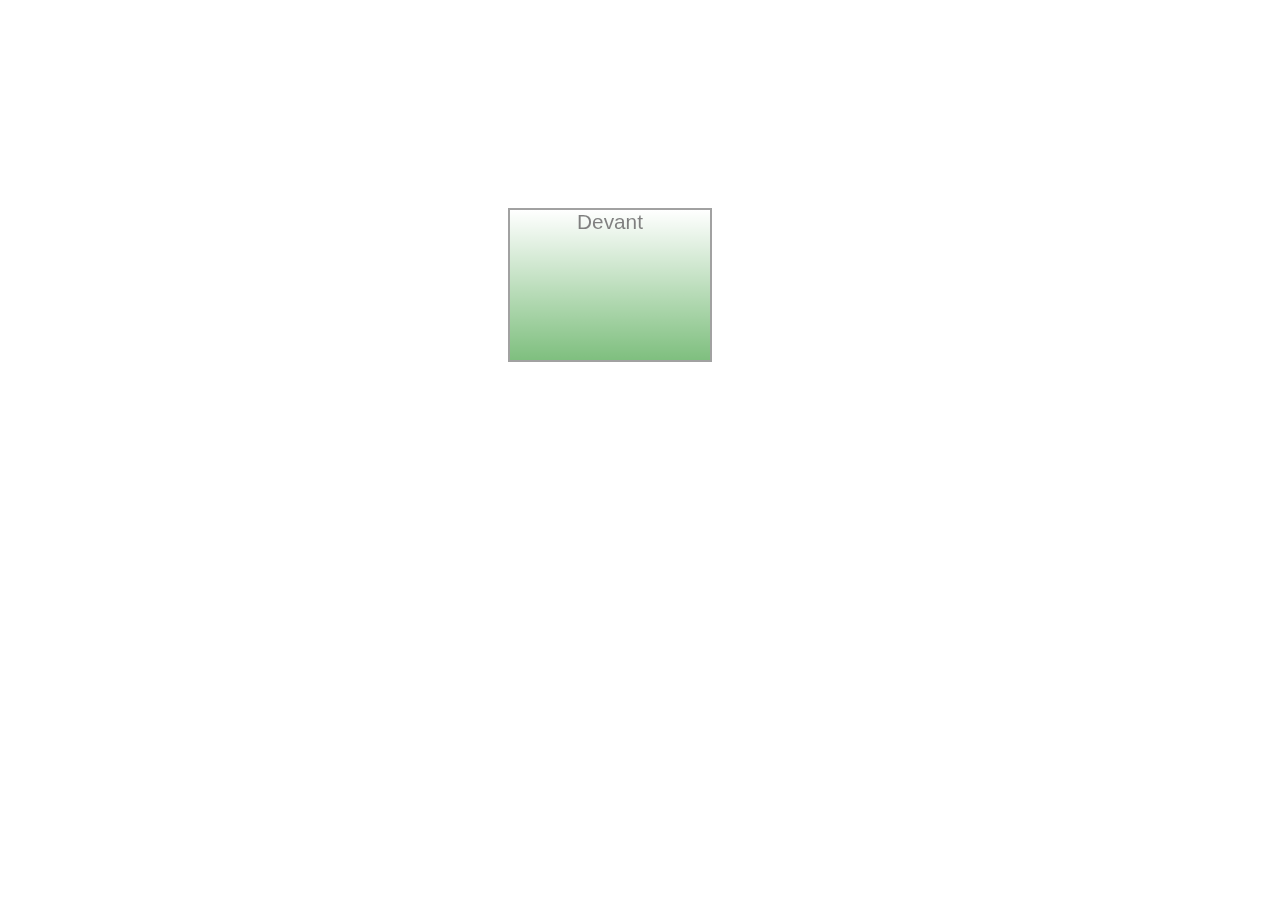
<file: webagency_images/index.html>
<!DOCTYPE html>
<html>
    <head>
        <meta charset="utf-8" />
        <title>Transformations 3D</title>
        <link rel="stylesheet" href="css/style.css" />
    </head>

    <body>
        <div id="devant">Devant</div>
        <div id="derriere">Derrière !</div>
    </body>
</html>
</file>
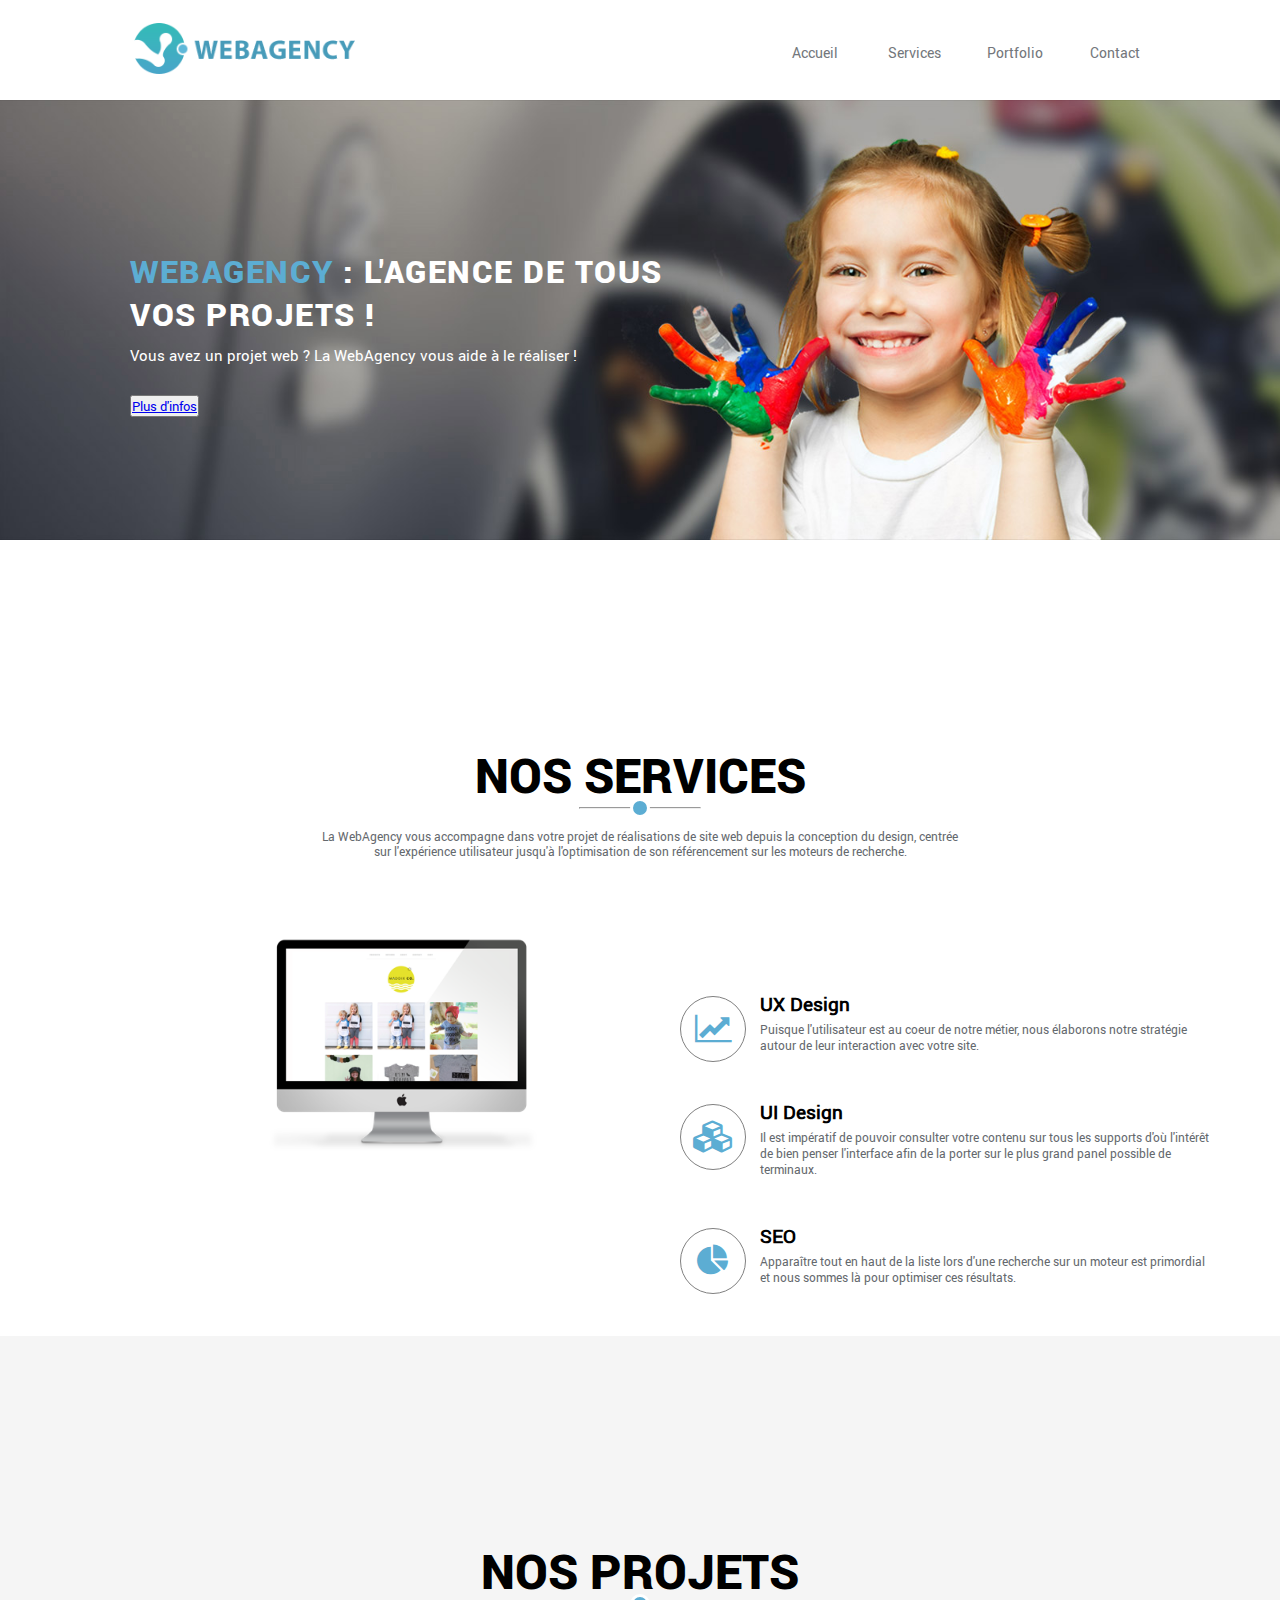
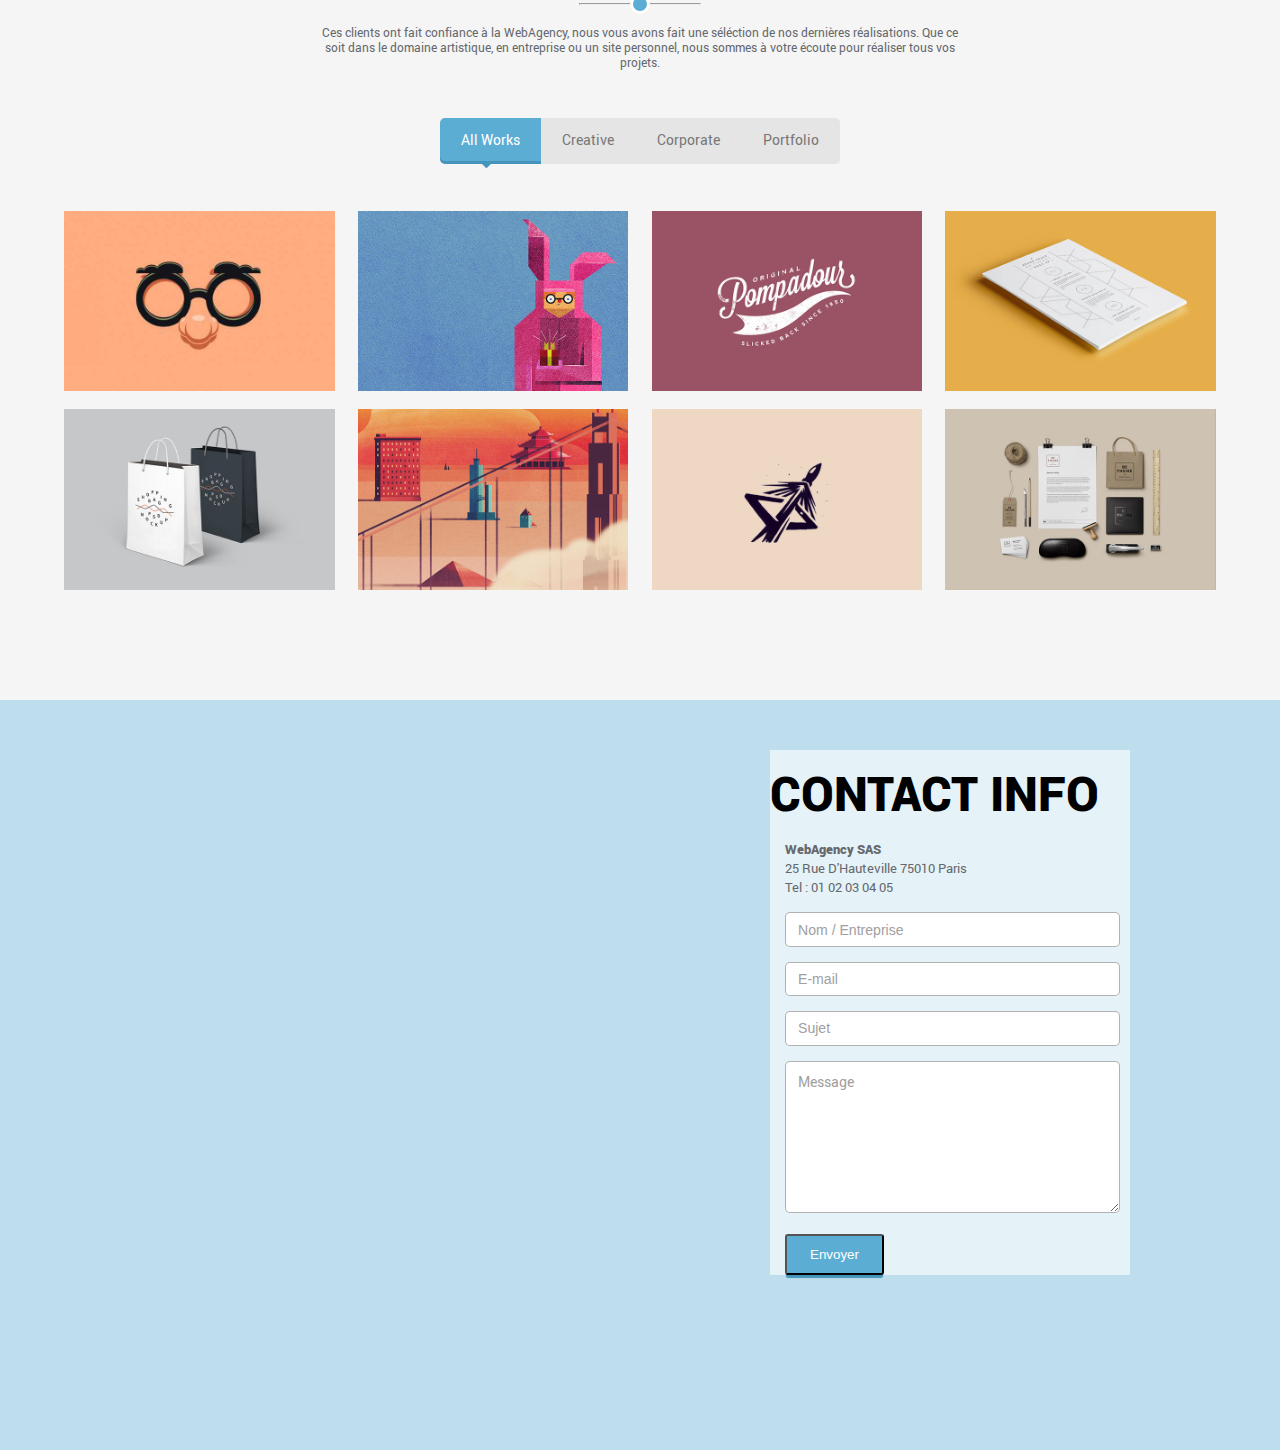
<file: webagency/www/index.html>
<!DOCTYPE html>
<html>
  <head>
    <meta charset="utf-8" />
    <meta name="viewport" content="width=device-width, initial-scale=1.0">
    <link rel="stylesheet" href="css/style.css" />
    <link
      rel="stylesheet"
      href="https://use.fontawesome.com/releases/v5.7.1/css/all.css"
      integrity="sha384-fnmOCqbTlWIlj8LyTjo7mOUStjsKC4pOpQbqyi7RrhN7udi9RwhKkMHpvLbHG9Sr"
      crossorigin="anonymous"
    />
    <title>WebAgency - Création de site web</title>
  </head>

  <body>
    <div class="main-wrapper">
      <header>
        <div class="header-wrapper">
          <div class="logo">
            <a href="#"><img src="img/logo.png" alt="Logo Webagency"/></a>
          </div>

          <nav class="nav_main">
            <ul>
              <li><a href="#">Accueil</a></li>
              <li><a href="#Services">Services</a></li>
              <li><a href="#Portfolio">Portfolio</a></li>
              <li><a href="#Contacts">Contact</a></li>
            </ul>
          </nav>
        </div>
        <!-- END header_wrapper -->
      </header>

      <div class="banner">
        <div class="banner_img">
          <i class="fas fa-angle-left fa-angle"></i>
          <img src="img/slider/bg1.jpg" alt="banner" />
          <i class="fas fa-angle-right fa-angle"></i> <span></span>
        </div>

        <div class="banner_slogan">
          <h1><strong><span class="blue">Webagency</span> : l'agence de tous <br />vos projets !</strong></h1>
          <p>
            Vous avez un projet web ? <span>La WebAgency vous aide à le réaliser !</span>
          </p>
          <button class="bouton_bleu">
            <a href="#Portfolio">Plus d'infos</a>
          </button>
        </div>
      </div>

      <section class="services-wrapper">
        <div id="Services" class="services">
          <h1>Nos services</h1>
          <hr />
          <p>
            La WebAgency vous accompagne dans votre projet de réalisations de site web depuis la conception du design, centrée sur l'expérience utilisateur jusqu'à l'optimisation de son référencement sur les moteurs de recherche.
          </p>
        </div>

        <div class="foot_block">
          <div class="imac">
            <img src="img/main-feature.png" alt="Photo_iMac" />
          </div>

          <div class="services_list">
            <ul>
              <li class="chart">
                <i class="fas fa-circle"></i>
                <h2>UX Design</h2>
                <p>
                  Puisque l'utilisateur est au coeur de notre métier, nous élaborons notre stratégie autour de leur interaction avec votre site.
                </p>
              </li>
              <li class="cubes">
                <i class="fas fa-circle"></i>
                <h2>UI Design</h2>
                <p>
                  Il est impératif de pouvoir consulter votre contenu sur tous les supports d'où l'intérêt de bien penser l'interface afin de la porter sur le plus grand panel possible de terminaux.
                </p>
              </li>
              <li class="pie">
                <i class="fas fa-circle"></i>
                <h2>SEO</h2>
                <p>
                  Apparaître tout en haut de la liste lors d'une recherche sur un moteur est primordial et nous sommes là pour optimiser ces résultats.
                </p>
              </li>
            </ul>
          </div>
        </div>
        <!-- END foot_block -->
      </section>
      <!-- END service_wrapper -->

      <section class="portfolio-wrapper">
        <div id="Portfolio" class="portfolio">
          <h1>Nos projets</h1>
          <hr />
          <p>
            Ces clients ont fait confiance à la WebAgency, nous vous avons fait une séléction de nos dernières réalisations. Que ce soit dans le domaine artistique, en entreprise ou un site personnel, nous sommes à votre écoute pour réaliser tous vos projets.
          </p>
        </div>
        <div class="nav_projets">
          <div class="nav-wrapper">
            <input
              type="radio"
              id="all"
              class="btn-filter border-left"
              checked="checked"
            />
            <label for="btn-filter">All Works</label>
            <span class="btn-radio"></span>
            <input type="radio" id="creative" class="btn-filter" />
            <label for="btn-filter">Creative</label>
            <span class="btn-radio"></span>
            <input type="radio" id="corporate" class="btn-filter" />
            <label for="btn-filter" onclick>Corporate</label>
            <span class="btn-radio"></span>
            <input
              type="radio"
              id="portfolio"
              class="btn-filter border-right"
            />
            <label for="btn-filter" onclick>Portfolio</label>
            <span class="btn-radio"></span>
          </div>
        </div>
        <div class="works">
              <figure>
                <img src="img/portfolio/01.jpg" alt="portfolio" />
                <figcaption>
                  <h3>Cyrano était myope</h3>
                  <p>Site internet de la pièce de théâtre</p>
                </figcaption>
              </figure>
              <figure>
                <img src="img/portfolio/02.jpg" alt="portfolio" />
                <figcaption>
                  <h3>Super Lapin</h3>
                  <p>Portail de vente de carottes en masse</p>
                </figcaption>
              </figure>
              <figure>
                <img src="img/portfolio/03.jpg" alt="portfolio" />
                <figcaption>
                  <h3>Original Pompadour</h3>
                  <p>Soyez frais, soyons vrais !</p>
                </figcaption>
              </figure>
              <figure>
                <img src="img/portfolio/04.jpg" alt="portfolio" />
                <figcaption>
                  <h3>Origami mon ami</h3>
                  <p>Site officiel du championnat d'Origami</p>
                </figcaption>
              </figure>
              <figure>
                <img src="img/portfolio/05.jpg" alt="portfolio" />
                <figcaption>
                  <h3>Shopping Bag</h3>
                  <p>Créateur de sacs de courses recyclables</p>
                </figcaption>
              </figure>
              <figure>
                <img src="img/portfolio/06.jpg" alt="portfolio" />
                <figcaption>
                  <h3>Nuage Magique</h3>
                  <p> Une agence de voyage pas comme les autres</p>
                </figcaption>
              </figure>
              <figure>
                <img src="img/portfolio/07.jpg" alt="portfolio" />
                <figcaption>
                  <h3>Une fusée dans la tête</h3>
                  <p>Un studio de jeux vidéos explosif</p>
                </figcaption>
              </figure>
              <figure>
                <img src="img/portfolio/08.jpg" alt="portfolio" />
                <figcaption>
                  <h3>Minimalistes</h3>
                  <p>Charte graphique papier / numérique</p>
                </figcaption>
              </figure>
        </div>
      </section>

      <footer>
        <div id="Contacts" class="google-wrapper">
          <div class="google-map">
            <iframe
              src="https://www.google.com/maps/embed?pb=!1m18!1m12!1m3!1d2624.2214246080616!2d2.347636916071253!3d48.87305530762744!2m3!1f0!2f0!3f0!3m2!1i1024!2i768!4f13.1!3m3!1m2!1s0x47e66e145ccb3091%3A0x9495beee8c96ec27!2s25+Rue+d&#39;Hauteville%2C+75010+Paris!5e0!3m2!1sen!2sfr!4v1550007203620"
              width="100%"
              height="750px"
              frameborder="0"
              style="border:0"
              allowfullscreen
            ></iframe>
            <div class="google-map-overlay"></div>
          </div>
        </div>

        <div class="form-wrapper">
          <form method="post" action="traitement.php">
            <h1>Contact Info</h1>
            <p>
              <span class="web-sas">WebAgency SAS</span><br />
              25 Rue d'Hauteville 75010 Paris <br />
              Tel : 01 02 03 04 05
            </p>
            <p>
              <input
                type="text"
                name="pseudo"
                id="pseudo"
                placeholder="Nom / Entreprise"
                size="30"
                maxlength="10"
              />
            </p>
            <p>
              <input
                type="email"
                name="email"
                id="email"
                placeholder="E-mail"
                size="30"
                maxlength="10"
              />
            </p>
            <p>
              <input
                type="text"
                name="sujet"
                id="sujet"
                placeholder="Sujet"
                size="30"
                maxlength="10"
              />
            </p>
            <p>
              <textarea
                name="message"
                id="message"
                cols="30"
                rows="10"
                placeholder="Message"
              ></textarea>
            </p>
            <input
              type="submit"
              value="Envoyer"
              class="submit bouton_bleu"
            />
          </form>
        </div>
      </footer>
    </div>
    <!-- END main_wrapper -->
  </body>
</html>
</file>
<file: webagency_images/css/style.css>
body
{
    perspective: 800px;
}

div
{
    width: 200px;
    height: 150px;
    position: absolute;
    top: 200px;
    left: 500px;
    opacity: 0.5;
    border: 2px solid #444;
    text-align: center;
    font-size: 1.3em;
    font-family: arial, sans-serif;
    transition: 2s;
    backface-visibility: hidden; /* Permet d'éviter de voir le bloc de dos */
}

#devant
{
    z-index: 100;
    background-image: linear-gradient(white, green);
}

#derriere
{
    z-index: 50;
    background-image: linear-gradient(white, red);
    transform: rotateY(-180deg); /* Celui-ci est retourné par défaut */
}

#devant:hover
{
    transform: rotateY(360deg); /* On passe de 0 à 360° : tour complet */
}

/*
Astuce :
Lorsqu'on survole le bloc devant, on applique une rotation au bloc derriere
*/
#devant:hover + #derriere
{
    transform: rotateY(180deg);  /* On passe de -180° à 180° : tour complet */
}
</file>
<file: webagency/www/css/style.css>
/* Définition des polices personnalisées */

@font-face {
  src: url("../font/Roboto-Regular-webfont.eot");
  src: url("../font/Roboto-Regular-webfont.eot?#iefix")
      format("embedded-opentype"),
    url("../font/Roboto-Regular-webfont.woff") format("woff"),
    url("../font/Roboto-Regular-webfont.ttf") format("truetype"),
    url("../font/Roboto-Regular-webfont.svg#robotoregular") format("svg");
  font-family: "roboto";
  font-style: normal;
  font-weight: normal;
}

@font-face {
  src: url("../font/Roboto-Black-webfont.eot");
  src: url("../font/Roboto-Black-webfont.eot?#iefix")
      format("embedded-opentype"),
    url("../font/Roboto-Black-webfont.woff") format("woff"),
    url("../font/Roboto-Black-webfont.ttf") format("truetype"),
    url("../font/Roboto-Black-webfont.svg#robotoblack") format("svg");
  font-family: "roboto-black";
  font-style: normal;
  font-weight: normal;
}

@font-face {
  src: url("..//font/fontawesome-webfont.eot");
  src: url("..//font/fontawesome-webfont.eot?#iefix")
      format("embedded-opentype"),
    url("..//font/fontawesome-webfont.woff") format("woff"),
    url("..//font/fontawesome-webfont.ttf") format("truetype"),
    url("..//font/fontawesome-webfont.svg#fontawesome-webfont") format("svg");
  font-family: "fontawesome";
  font-style: normal;
  font-weight: normal;
}

/* Définition des propriétés personnalisées */

/* :root {
  --color-fill: #5cadd3;
  --color-inactive: #e5e5e5;
  --color-shadow: #4494bb;
  --gray-text: #65696e;
} */

/* Eléments principaux de la page */

* {
  margin: 0;
  padding: 0;
}

h1,
h3 {
  padding-top: 10px;
  font-family: "roboto-black", serif;
  font-size: 3em;
  text-transform: uppercase;
}

h2 {
  font-family: "roboto", serif;
  font-size: 1.2em;
}

a,
label {
  font-family: "roboto", serif;
}

p {
  padding: 10px 0;
  color: #65696e;
  font-family: "roboto", serif;
  font-size: 0.9vw;
}

strong {
  display: block;
  font-family: "roboto-black", serif;
  font-size: 0.7em;
  text-transform: uppercase;
}

::before,
::after {
  font-family: "fontawesome";
}

a.bouton_bleu {
  border: none;
  font-size: 1em;
}

a.bouton_bleu,
input.bouton_bleu {
  box-shadow: 0 4px 1px -1px #4494bb;
  border-radius: 3px;
  background-color: #5cadd3;
  padding: 11px 23px;
  color: white;
  text-decoration: none;
}

div.main-wrapper {
  margin: 0 auto;
  width: 100%;
}

header {
  position: fixed;
  opacity: 0.9;
  z-index: 100;
  background: white;
  width: 100%;
  height: 100px;
}

div.header-wrapper {
  display: flex;
  align-items: center;
  justify-content: space-between;
}

div.logo {
  padding-left: 10%;
}

div.logo img {
  width: 90%;
}

/* Navigation */

.nav_main {
  padding-right: 9%;
  color: #65696e;
}

.nav_main ul {
  display: flex;
  justify-content: center;
  list-style-type: none;
}

.nav_main li {
  border-top: 2px solid transparent;
  padding-top: 42px;
  width: 100px;
  text-align: center;
}

.nav_main li:hover {
  border-top: 2px solid #5cadd3;
}

.nav_main a {
  color: #65696e;
  font-size: 1.5vmin;
  text-decoration: none;
}

.nav_main a:hover {
  color: black;
}

/* Bannière */

div.banner {
  margin: 0 auto;
  width: auto;
}

div.banner_img img {
  padding-top: 100px;
  width: 100%;
}

div.banner_img {
  display: flex;
  position: relative;
  align-items: center;
  justify-content: center;
}

/* boutons gauche / droite slideshow */

i.fa-angle-left::before,
i.fa-angle-right::before {
  display: block;
  position: absolute;
  background: rgba(0, 0, 0, 0.2);
  color: white;
  font-size: 25px;
}

i.fa-angle-left::before {
  border-top-right-radius: 45px;
  border-bottom-right-radius: 45px;
  padding: 25px 20px 25px 5px;
}

i.fa-angle-right::before {
  right: 0;
  border-top-left-radius: 45px;
  border-bottom-left-radius: 45px;
  padding: 25px 5px 25px 20px;
}

div.banner_slogan {
  position: absolute;
  margin-top: -23.5%;
  padding-left: 130px;
  color: white;
  font-size: 1.2vw;
  letter-spacing: 0.1em;
}

div.banner_slogan span.blue {
  color: #5cadd3;
}

div.banner_slogan p {
  color: white;
  font-size: 1.2vw;
  letter-spacing: 0;
  margin-bottom: 20px;
}

div.banner_img span.load-blue {
  position: absolute;
  bottom: 0;
  left: 0;
  border-bottom: 5px solid #5cadd3;
  width: 10%;
  z-index: 10;
}

div.banner_img span.load-dark {
  position: absolute;
  bottom: 0;
  left: 0;
  border-bottom: 5px solid rgba(0, 0, 0, 0.2);
  width: 100%;
}

/* Services */

div.services {
  margin: 0 auto;
  padding-top: 15%;
  width: 50%;
  text-align: center;
}

div.services h3 {
  margin-bottom: 20px;
}

div.services p {
  margin-top: 10px;
}

hr {
  margin: 0 auto;
  width: 120px;
}

hr::before {
  position: absolute;
  margin: -10px;
  border: 3px solid white;
  border-radius: 100%;
  background: #5cadd3;
  width: 14px;
  height: 14px;
  content: "";
}

div.foot_block {
  display: flex;
  justify-content: center;
  margin: 0 auto;
  margin-top: 50px;
}

div.imac,
div.services_list {
  padding-right: 5%;
  width: 50%;
}

div.imac img {
  margin-left: 35%;
  width: 70%;
}

div.services_list {
  padding-top: 6%;
  line-height: 1em;
}

div.services_list ul {
  padding-left: 120px;
  line-height: 1em;
  list-style: none;
}

li {
  padding-bottom: 40px;
}

li.chart:before {
  content: "\f201";
}

li.cubes:before {
  content: "\f1b3";
}

li.pie:before {
  content: "\f200";
}

li:before {
  float: left;
  margin-left: -2.5em;
  border: 1px solid gray;
  border-radius: 50%;
  width: 64px;
  height: 64px;
  color: #5cadd3;
  font-size: 32px;
  line-height: 2em;
  text-align: center;
}

i {
  float: left;
  margin-top: 1.9em;
  margin-left: -1.6em;
  color: #5cadd3;
  font-size: 14px;
}

/* Projets */

section.portfolio-wrapper {
  background-color: #f5f5f5;
  padding-bottom: 10%;
}

div.portfolio {
  margin: 0 auto;
  width: 50%;
  height: 140px;
  text-align: center;
  padding-top: 15%;
}

div.services h3, .portfolio h3 {
  margin-bottom: 20px;
  padding-top: 10px;
  font-family: "roboto-black", serif;
  font-size: 3em;
  color: black;
  text-transform: uppercase;
}

div.portfolio p {
  margin-top: 10px;
}

.nav_projets {
  position: relative;
  margin: 0 auto;
  padding-top: 50px;
  width: 400px;
  color: #787878;
}

.nav-wrapper {
  display: flex;
  justify-content: space-between;
  box-shadow: 0px 3px 0px 0px rgb(229, 229, 229);
  border-radius: 5px;
  background-color: rgb(229, 229, 229);
}

.btn-filter + label {
  display: block;
  position: relative;
}

input[type="radio"] {
  position: absolute;
  opacity: 0;
  cursor: pointer;
  width: 0;
}

input.border-left + label {
  border-top-left-radius: 5px;
  border-bottom-left-radius: 5px;
}

input.border-right + label {
  border-top-right-radius: 5px;
  border-bottom-right-radius: 5px;
}

label {
  padding: 12px 20.8px;
  font-size: 0.9em;
  text-align: center;
  text-decoration: none;
}

label:hover,
input[type="radio"]:checked + label {
  box-shadow: 0px 3px 0px 0px #4494bb;
  background-color: #5cadd3;
  color: white;
}

label:hover::after,
input[type="radio"]:checked + label::after {
  position: absolute;
  margin: 23px 0 0 -40%;
  color: #4494bb;
  font-size: 22px;
  content: "\f0d7";
}

div.works {
  grid-column-gap: 2%;
  grid-row-gap: 5%;
  display: grid;
  grid-template-columns: auto auto auto auto;
  margin: 0 auto;
  margin-top: 50px;
  max-width: 90%;
}

figure {
  position: relative;
}

figure img {
  display: block;
  width: 100%;
}

figcaption {
  display: table-caption;
  position: absolute;
  visibility: hidden;
  margin-top: -70px;
  background-color: rgba(0, 0, 0, 0.4);
  height: 70px;
  line-height: 0.8em;
  text-align: left;
}

figcaption h1,
h3 {
  display: inline-block;
  padding: 15px 0 0 15px;
  color: white;
  font-size: 1.2em;
  line-height: 0.9;
  text-transform: capitalize;
}

figcaption p {
  display: inline-block;
  padding-left: 15px;
  color: white;
}

figcaption::before {
  vertical-align: bottom;
  float: right;
  margin-top: -25px;
  margin-right: 10px;
  border: 2px solid white;
  border-radius: 50%;
  background-color: #5cadd3;
  padding: 10px;
  width: 25px;
  height: 25px;
  color: white;
  font-size: 1.1vw;
  line-height: 25px;
  text-align: center;
  content: "\f06e";
}

figure:hover figcaption {
  visibility: visible;
}

/* Contact */

div.google-wrapper {
  position: relative;
  z-index: 80;
  width: 100%;
  height: 630px;
}

iframe {
  width: 100%;
  height: 750px;
  border: 0;
}

div.google-map-overlay {
  position: absolute;
  top: 0;
  left: 0;
  opacity: 0.4;
  background: rgb(92, 173, 211);
  width: 100%;
  height: 750px;
  pointer-events: none;
}

div.form-wrapper {
  position: absolute;
  right: 0;
  z-index: 90;
  margin-top: -580px;
  margin-right: 150px;
  background: rgba(255, 255, 255, 0.6);
  width: 360px;
  height: 525px;
}

form h3,
form p {
  padding: 15px 0 0 15px;
  line-height: 1.5em;
  text-transform: capitalize;
}

.web-sas {
  font-family: "roboto-black", serif;
}

form h3 {
  font-size: 1.4em;
  color: black
}

form p {
  font-size: 0.8em;
}

::placeholder {
  color: rgb(160, 160, 160);
  font-weight: 500;
}

input[type="text"],
input[type="email"],
textarea {
  border: 0.5px solid rgba(0, 0, 0, 0.3);
  border-radius: 5px;
  padding-left: 12px;
  width: 93%;
  height: 2.3em;
  font-size: 1.1em;
}

textarea {
  padding-top: 10px;
  height: 10em;
  font-family: "roboto", serif;
}

input.bouton_bleu {
  position: absolute;
  margin: 15px;
}

/* Version Responsive */

/* Version mobile */

@media screen and (max-width: 480px) {
  h1 {
    font-size: 6vw;
  }

  h2 {
    font-size: 1.2em;
  }

  p {
    padding: 10px 0;
    font-size: 3.7vw;
    text-align: justify;
  }

  strong {
    display: block;
    font-size: 4vw;
    text-transform: uppercase;
  }

  header {
    width: 100%;
    height: 170px;
  }

  div.header-wrapper {
    flex-direction: column;
  }

  div.logo {
    padding: 0;
  }

  .nav_main {
    padding: 0;
  }

  div.logo img {
    margin: 0 auto;
    padding-top: 30px;
  }

  .nav_main ul {
    display: flex;
  }

  .nav_main li {
    display: inline-block;
    border: none;
    padding-top: 32px;
    max-width: 80px;
  }

  .nav_main a {
    font-size: 3.5vmin;
    text-decoration: none;
  }

  .nav_main li:hover {
    border: none;
  }

  div.banner_img img {
    padding-top: 170px;
  }

  i.fa-angle-left::before,
  i.fa-angle-right::before {
    font-size: 12px;
  }

  i.fa-angle-left::before {
    margin-top: 40px;
  }

  i.fa-angle-right::before {
    margin-top: 40px;
  }

  div.banner_slogan {
    position: absolute;
    margin-top: -30.8%;
    padding-left: 31.2px;
    color: white;
    letter-spacing: 0.1em;
  }

  div.banner_slogan p {
    font-size: 2.6vw;
  }

  div.banner_slogan p span {
    display: block;
  }

  a.bouton_bleu {
    display: none;
  }

  div.services,
  div.portfolio {
    width: 80%;
  }

  div.foot_block {
    display: flex;
    flex-direction: column;
    align-items: center;
    margin: 0 auto;
  }

  div.imac,
  div.services_list {
    padding-right: 0;
    width: 100%;
  }

  div.imac img {
    margin: 0 auto;
    width: 100%;
  }

  div.services_list {
    padding: 6% 6% 0 0;
    width: 80%;
    line-height: 1em;
  }

  div.services_list ul {
    padding-left: 90px;
    line-height: 1em;
    list-style: none;
  }

  .nav_projets {
    position: relative;
    margin: 0 auto;
    width: 100%;
    top: 30px;
  }

  .nav-wrapper {
    position: relative;
    margin: 10% auto;
    width: 90%;
  }

  label {
    padding: 3.6px 14.3px;
    font-size: 0.8em;
  }

  label:hover::after,
  input[type="radio"]:checked + label::after {
    margin: 16px 0 0 -40%;
  }

  div.works {
    display: block;
    width: 80%;
  }

  figure {
    padding-bottom: 30px;
  }

  figcaption::before {
    font-size: 4.5vw;
  }

  .map-formulaire-wrapper {
    display: flex;
    flex-direction: column-reverse;
  }

  div.google-wrapper {
  height: 750px;
  }

  iframe {
    display: block;
  }

  div.form-wrapper {
    display: block;
    position: relative;
    margin-top: 0;
  }
}

/* Version tablette */

@media screen and (min-width: 481px) and (max-width: 768px) {
  /* h1 {
    font-size: 6vw;
  } */

  h2 {
    font-size: 1.2em;
  }

  p {
    padding: 10px 0;
    font-size: 1.5vw;
  }

  .nav_main li {
    width: 70px;
  }

  .nav_main a {
    font-size: 0.9em;
  }

  div.banner_slogan p {
    font-size: 1.5vw;
  }

  div.banner_slogan p span {
    display: block;
  }

  figcaption {
    visibility: hidden;
    margin-top: -50px;
    background-color: rgba(0, 0, 0, 0.4);
    height: 50px;
    line-height: 0.8em;
    text-align: left;
  }

  figcaption h3 {
    padding: 15px 0 0 4px;
    color: white;
    font-size: 0.6em;
    line-height: 0.1;
    text-transform: capitalize;
  }

  figcaption p {
    display: inline-block;
    padding: 0 0 0 4px;
    color: white;
    font-size: 0.5em;
  }

  figcaption::before {
    vertical-align: bottom;
    float: right;
    margin-top: -15px;
    margin-right: 10px;
    border: 2px solid white;
    border-radius: 50%;
    background-color: #5cadd3;
    padding: 10px;
    width: 10px;
    height: 10px;
    color: white;
    font-size: 0.8em;
    line-height: 9px;
    text-align: center;
    content: "\f06e";
  }

  figure:hover figcaption {
    visibility: visible;
  }

  div.form-wrapper {
    margin-top: -539px;
    margin-right: 25%;
    background: rgb(255, 255, 255);
    width: 50%;
  }
}

/* Version TV 4K */

@media screen and (min-width: 2560px) {
  h1 {
    font-size: 5vw;
  }

  h2 {
    font-size: 1.5vw;
  }

  p {
    padding: 10px 0;
    font-size: 1.2vw;
    line-height: 1.5em;
  }

  .nav_main li {
    width: 150px;
  }

  i.fa-angle-left::before,
  i.fa-angle-right::before {
    display: block;
    position: absolute;
    background: rgba(0, 0, 0, 0.2);
    color: white;
    font-size: 2.3vw;
  }

  i.fa-angle-left::before {
    border-top-right-radius: 200px;
    border-bottom-right-radius: 200px;
    padding: 25px 35px 25px 5px;
  }

  i.fa-angle-right::before {
    right: 0;
    border-top-left-radius: 200px;
    border-bottom-left-radius: 200px;
    padding: 25px 5px 25px 35px;
  }

  div.banner_slogan p {
    font-size: 1.5vw;
  }

  div.services,
  div.portfolio {
    width: 80%;
  }

  .nav_projets {
    position: relative;
    margin: 0 auto;
    padding-top: 7%;
    width: 60%;
  }

  .nav-wrapper {
    position: relative;
    margin: 10% auto;
    border-radius: 15px;
    width: 40.6%;
  }

  label {
    padding: 3.6px 13px;
    font-size: 2em;
  }

  label:hover::after,
  input[type="radio"]:checked + label::after {
    margin: 39.5px 0 0 -44%;
    font-size: 1em;
  }

  input.border-left + label {
    border-top-left-radius: 15px;
    border-bottom-left-radius: 15px;
  }

  input.border-right + label {
    border-top-right-radius: 15px;
    border-bottom-right-radius: 15px;
  }

  figcaption {
    visibility: hidden;
    margin-top: -159px;
    height: 160px;
  }

  figcaption h1 {
    font-size: 2em;
  }

  figcaption::before {
    margin-top: -30px;
    margin-right: 40px;
    padding: 20px;
    width: 25px;
    height: 25px;
  }

  div.google-wrapper {
    height: 575px;
  }

  div.form-wrapper {
    position: absolute;
    z-index: 99;
    margin-top: -539px;
    margin-right: 5%;
    background: rgba(255, 255, 255, 0.6);
    width: 20%;
    height: 686px;
  }

  form h3 {
    font-size: 2.5em;
  }

  form p {
    font-size: 1.2em;
  }
}
</file>
